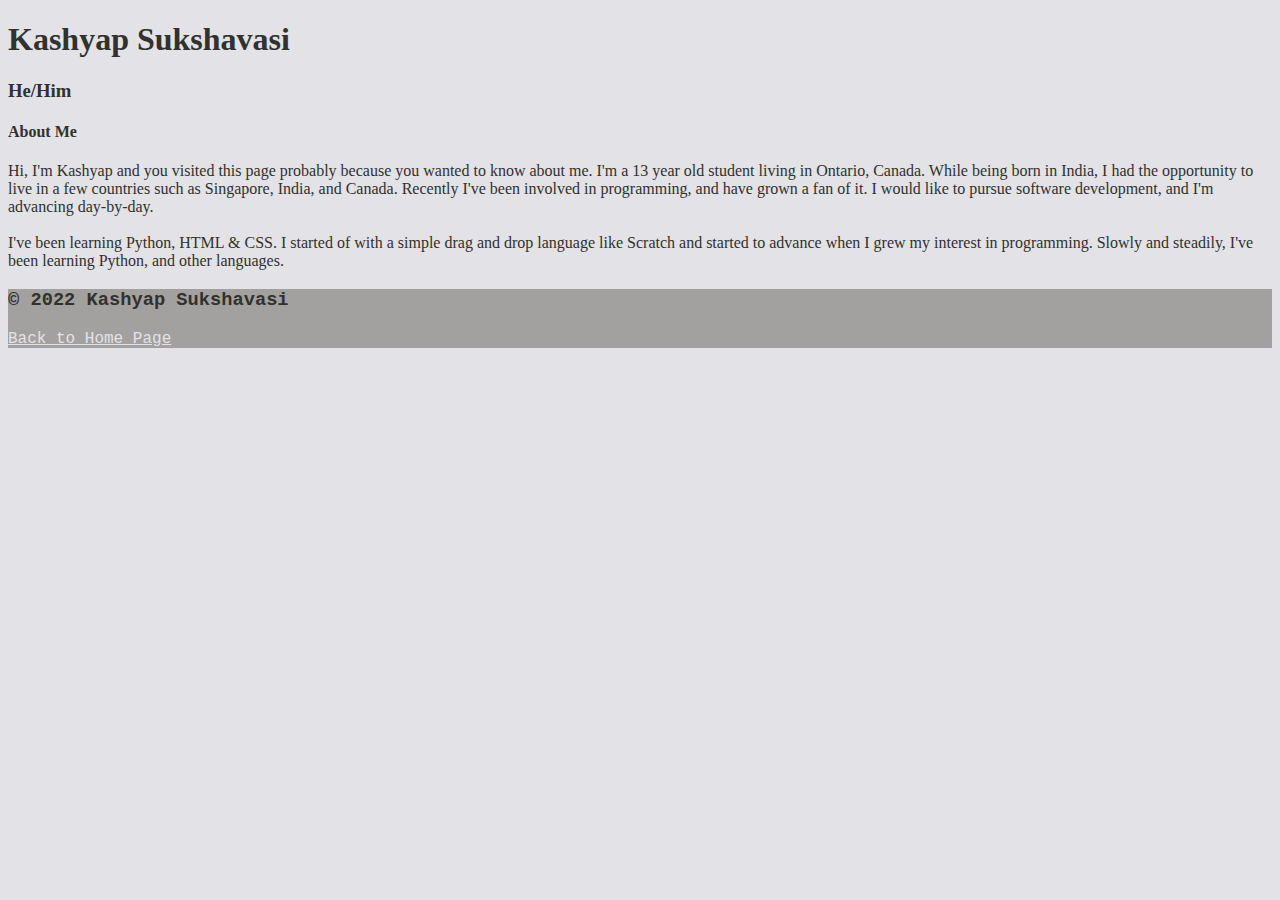
<file: about-me.html>
<!DOCTYPE html>
<html lang="en">
<head>
    <meta charset="UTF-8">
    <meta http-equiv="X-UA-Compatible" content="IE=edge">
    <meta name="viewport" content="width=device-width, initial-scale=1.0">
    <title>Kashyap Sukshavasi - About Me</title>
    <link rel="shortcut icon" type="image/png" href="images/favicon.png">
    <link rel="stylesheet" href="style.css">
</head>
<body>
    <h1>
        Kashyap Sukshavasi
    </h1>
    <h3>
        He/Him
    </h3>

    <h4>About Me</h4>
    <p>
        Hi, I'm Kashyap and you visited this page probably because you wanted to know
        about me. I'm a 13 year old student living in Ontario, Canada. While being born in 
        India, I had the opportunity to live in a few countries such as Singapore, India, and
        Canada. Recently I've been involved in programming, and have grown a fan of it.
        I would like to pursue software development, and I'm advancing day-by-day.
        <br/><br/>
        I've been learning Python, HTML & CSS. I started of with a simple drag and drop language like Scratch
        and started to advance when I grew my interest in programming. Slowly and steadily, I've been learning
        Python, and other languages.
    </p>
</body>

<footer>
    <h3>© 2022 Kashyap Sukshavasi</h3>
    <p><a href="index.html" class="link">Back to Home Page</a></p>
</footer>
</html>
</file>
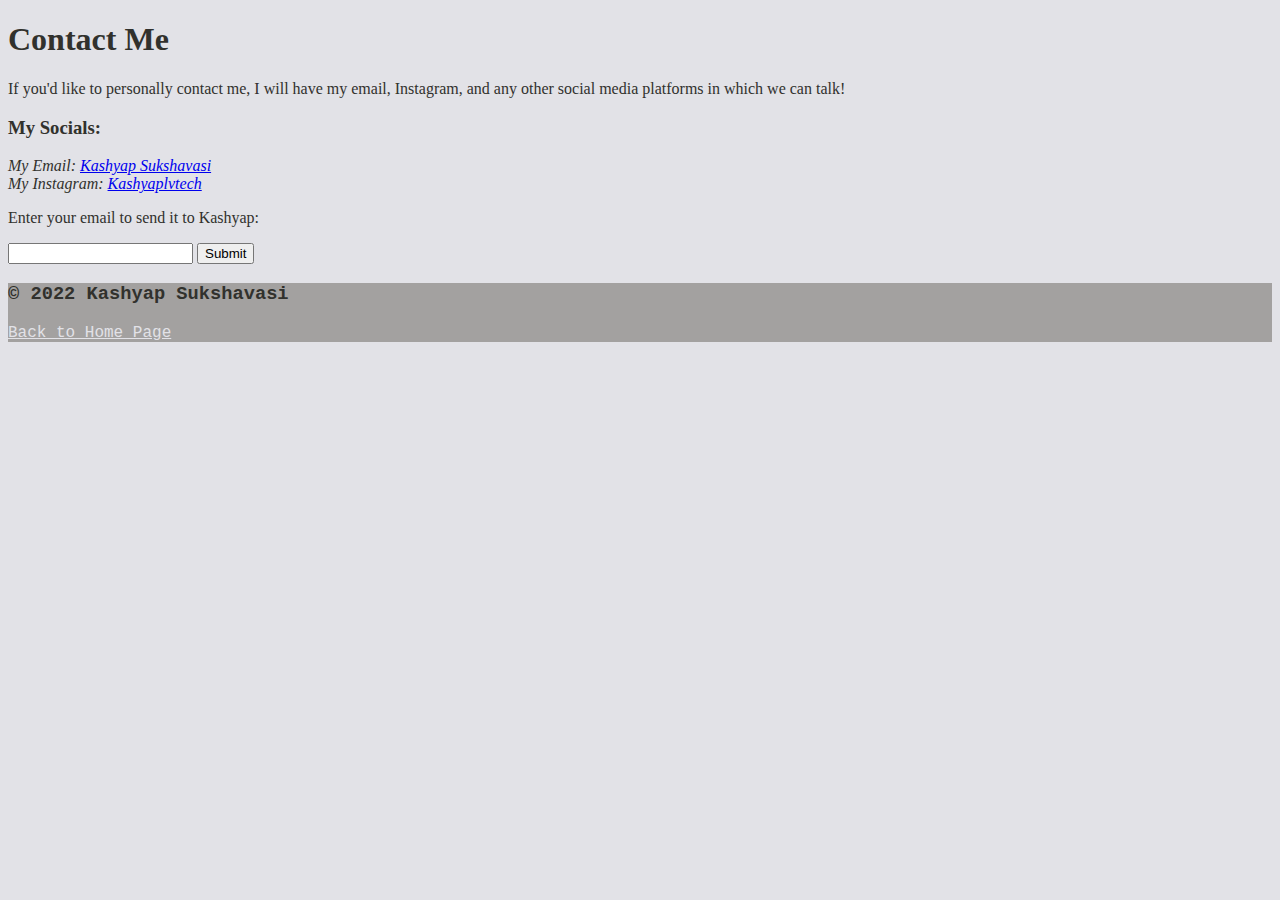
<file: contact.html>
<!DOCTYPE html>
<html lang="en">
<head>
    <meta charset="UTF-8">
    <meta http-equiv="X-UA-Compatible" content="IE=edge">
    <meta name="viewport" content="width=device-width, initial-scale=1.0">
    <title>Kashyap Sukshavasi - Contact Me</title>
    <link rel="stylesheet" href="style.css">
    <link rel="shortcut icon" type="image/png" href="images/favicon.png">
</head>
<body>
    <h1>Contact Me</h1>
    <p>
        If you'd like to personally contact me, I will have my email, Instagram, and any other social
        media platforms in which we can talk!
    </p>

    <h3>My Socials:</h3>
    <address>
        My Email: <a href="mailto:kashyapsukshavasi@gmail.com" target="_blank">Kashyap Sukshavasi</a>
        <br/>
        My Instagram: <a href="https://www.instagram.com/kashyaplvtech" target="_blank">Kashyaplvtech</a>
    </address>
</body>

<form action="https://www.example.com/login.php">
    <p>
        Enter your email to send it to Kashyap:
    </p>
    <input type="text" name="user-email">
    <input type="button" class="button" name="submit" value="Submit">

</form>

<footer>
    <h3>© 2022 Kashyap Sukshavasi</h3>
    <p><a href="index.html" class="link">Back to Home Page</a></p>
</footer>

</html>
</file>
<file: style.css>
body{
    background-color: #e2e2e7;
    color: #31312d;
    font-family: Georgia, 'Times New Roman', Times, serif;
}

footer{
    background-color: #a3a1a0;
    color: #31312d;
    font-family: 'Courier New', Courier, monospace;
}

.link{
    color: #e2e2e7;
}

.intro-para::first-letter{
    font-size: 150%;
}
</file>
